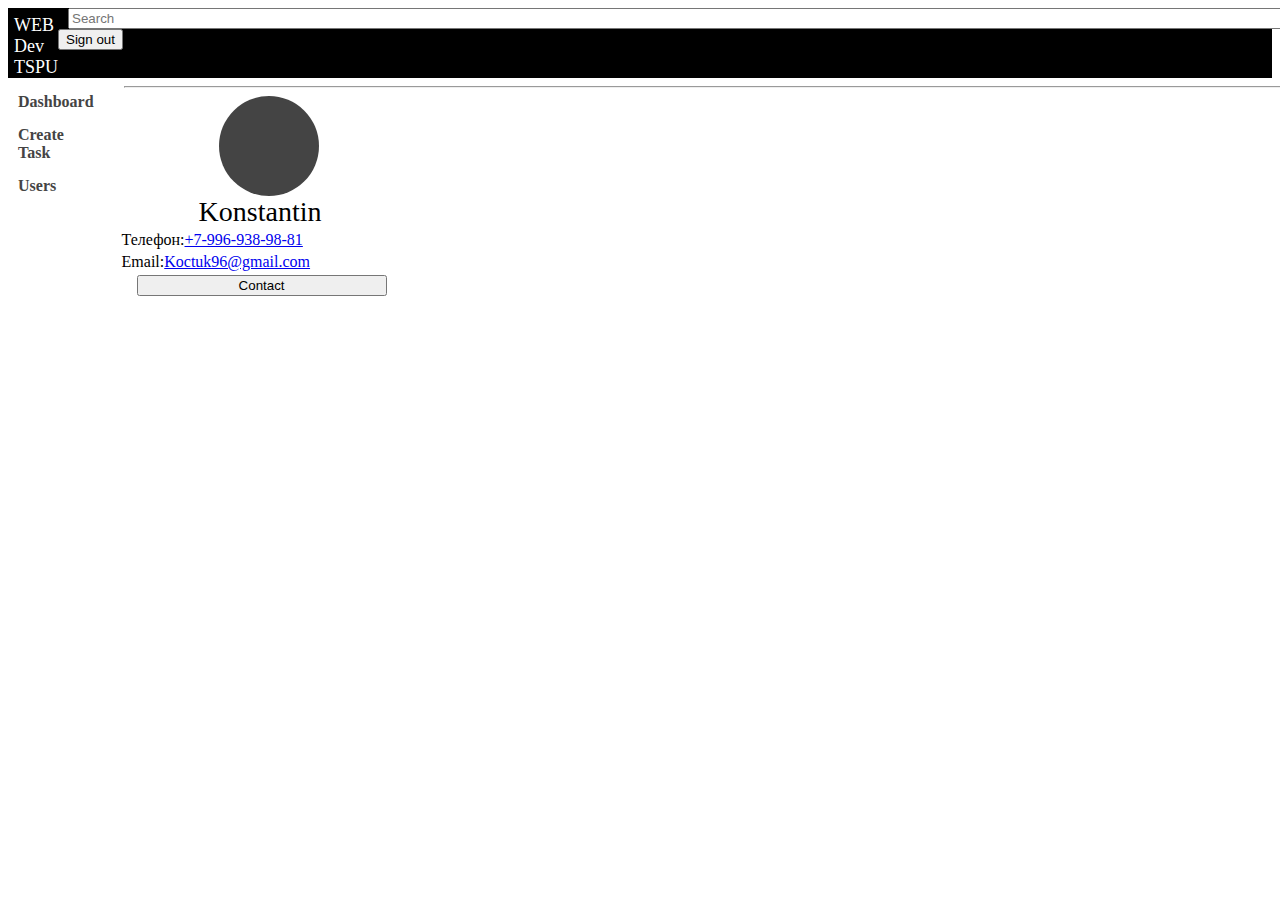
<file: profile.html>
<!DOCTYPE html>
<html>
<head>
	<meta charset="utf-8">
	<title>User: Konstantin</title>
	<link href="https://cdn.jsdelivr.net/npm/bootstrap@5.0.1/dist/css/bootstrap.min.css" rel="stylesheet" integrity="sha384-+0n0xVW2eSR5OomGNYDnhzAbDsOXxcvSN1TPprVMTNDbiYZCxYbOOl7+AMvyTG2x" crossorigin="anonymous">
	<link rel="stylesheet" type="text/css" href="main.css">
</head>
<body>
<div class="raw" style="display: flex; background: black;">
	<div class="col-2" style="margin-top:7px; margin-left:6px">
		<span style="color: white; font-size: 18px;"> WEB Dev TSPU </span>
	</div>

	<div class="col-10">
		<div class="block">
			<form action="" class="d-flex";>
				<input type="search" placeholder="Search" class="form-control" style="width: 1500px; margin-left:10px ; ">
				<button class="btn btn-dark">Sign out</button>
			</form>
		</div>
	</div>
</div>
</div>

<div class="raw" style="display:flex;">
	<div class="col-2">
		<div class="point"><a href="main.html" id="Dash">Dashboard</a></div>
		<div class="point"><a href="Task.html" id="Task">Create Task</a></div>
		<div class="point"><a href="Users.html" id="Users">Users</a></div>
	</div>


	<div class="col-3">

	<hr class="divide">

		<div style="margin-left:25px">
			<div id="circle"></div>
			<div><span style="font-size: 28px; margin-left: 80px; font-family: Comic Sans MS, Comic Sans;">Konstantin</span></div>
			<div>
				<table class="table table-bordered" style="width:300px">
					<tbody>
    					<tr>
    			  			<td>Телефон:<a href="#">+7-996-938-98-81</a></td>
    			  		</tr>

    			  		<tr>
    			  			<td>Email:<a href="#">Koctuk96@gmail.com</a></td>
    			  		</tr>

    			  		<tr>
    			  			<td><button type="button" class="btn btn-outline-success btn-sm" style="width:250px; margin-left:15px;">Contact</button></td>
    			  		</tr>
    			  	</tbody>
    			</table>	
			</div>
			



		</div>

	</div>	


	<div class="col-7">
		<p style="margin-top:30px; font-weight: 700;">About me</p>
		<p style="width:600px">
		Dori me
		Interimo, adapare
		Dori me
		Ameno Ameno
	</div>	


</div>





</body>
</html>
</file>
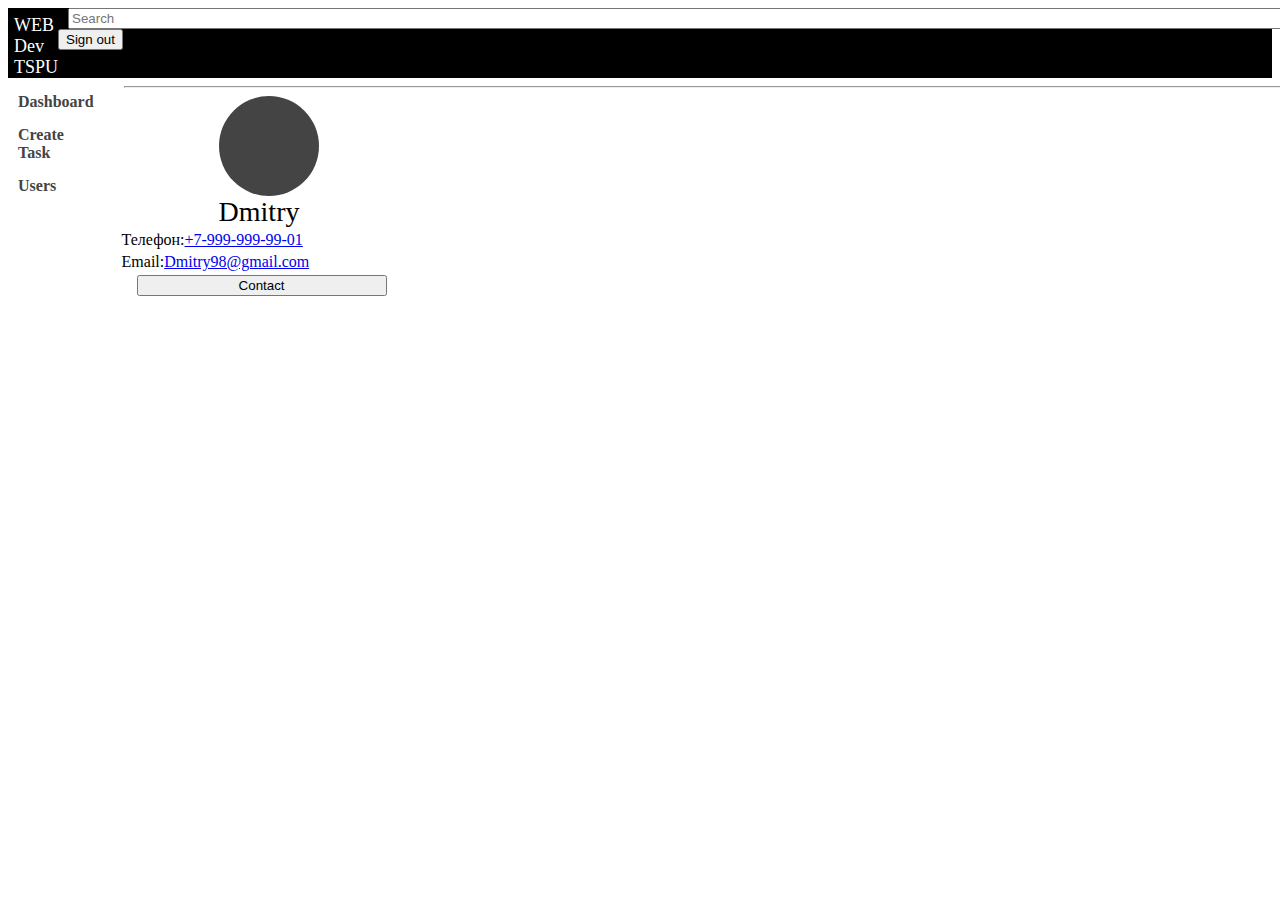
<file: profile1.html>
<!DOCTYPE html>
<html>
<head>
	<meta charset="utf-8">
	<title>User: Dmitry</title>
	<link href="https://cdn.jsdelivr.net/npm/bootstrap@5.0.1/dist/css/bootstrap.min.css" rel="stylesheet" integrity="sha384-+0n0xVW2eSR5OomGNYDnhzAbDsOXxcvSN1TPprVMTNDbiYZCxYbOOl7+AMvyTG2x" crossorigin="anonymous">
	<link rel="stylesheet" type="text/css" href="main.css">
</head>
<body>
<div class="raw" style="display: flex; background: black;">
	<div class="col-2" style="margin-top:7px; margin-left:6px">
		<span style="color: white; font-size: 18px;"> WEB Dev TSPU </span>
	</div>

	<div class="col-10">
		<div class="block">
			<form action="" class="d-flex";>
				<input type="search" placeholder="Search" class="form-control" style="width: 1500px; margin-left:10px ; ">
				<button class="btn btn-dark">Sign out</button>
			</form>
		</div>
	</div>
</div>
</div>

<div class="raw" style="display:flex;">
	<div class="col-2">
		<div class="point"><a href="main.html" id="Dash">Dashboard</a></div>
		<div class="point"><a href="Task.html" id="Task">Create Task</a></div>
		<div class="point"><a href="Users.html" id="Users">Users</a></div>
	</div>


	<div class="col-3">

	<hr class="divide">

		<div style="margin-left:25px">
			<div id="circle"></div>
			<div><span style="font-size: 28px; margin-left: 100px; font-family: Comic Sans MS, Comic Sans;">Dmitry</span></div>
			<div>
				<table class="table table-bordered" style="width:300px">
					<tbody>
    					<tr>
    			  			<td>Телефон:<a href="#">+7-999-999-99-01</a></td>
    			  		</tr>

    			  		<tr>
    			  			<td>Email:<a href="#">Dmitry98@gmail.com</a></td>
    			  		</tr>

    			  		<tr>
    			  			<td><button type="button" class="btn btn-outline-success btn-sm" style="width:250px; margin-left:15px;">Contact</button></td>
    			  		</tr>
    			  	</tbody>
    			</table>	
			</div>
			



		</div>

	</div>	


	<div class="col-7">
		<p style="margin-top:30px; font-weight: 700;">About me</p>
		<p style="width:600px">
		Latire
		Latiremo
		Dori me
		Ameno
	</div>	


</div>





</body>
</html>
</file>
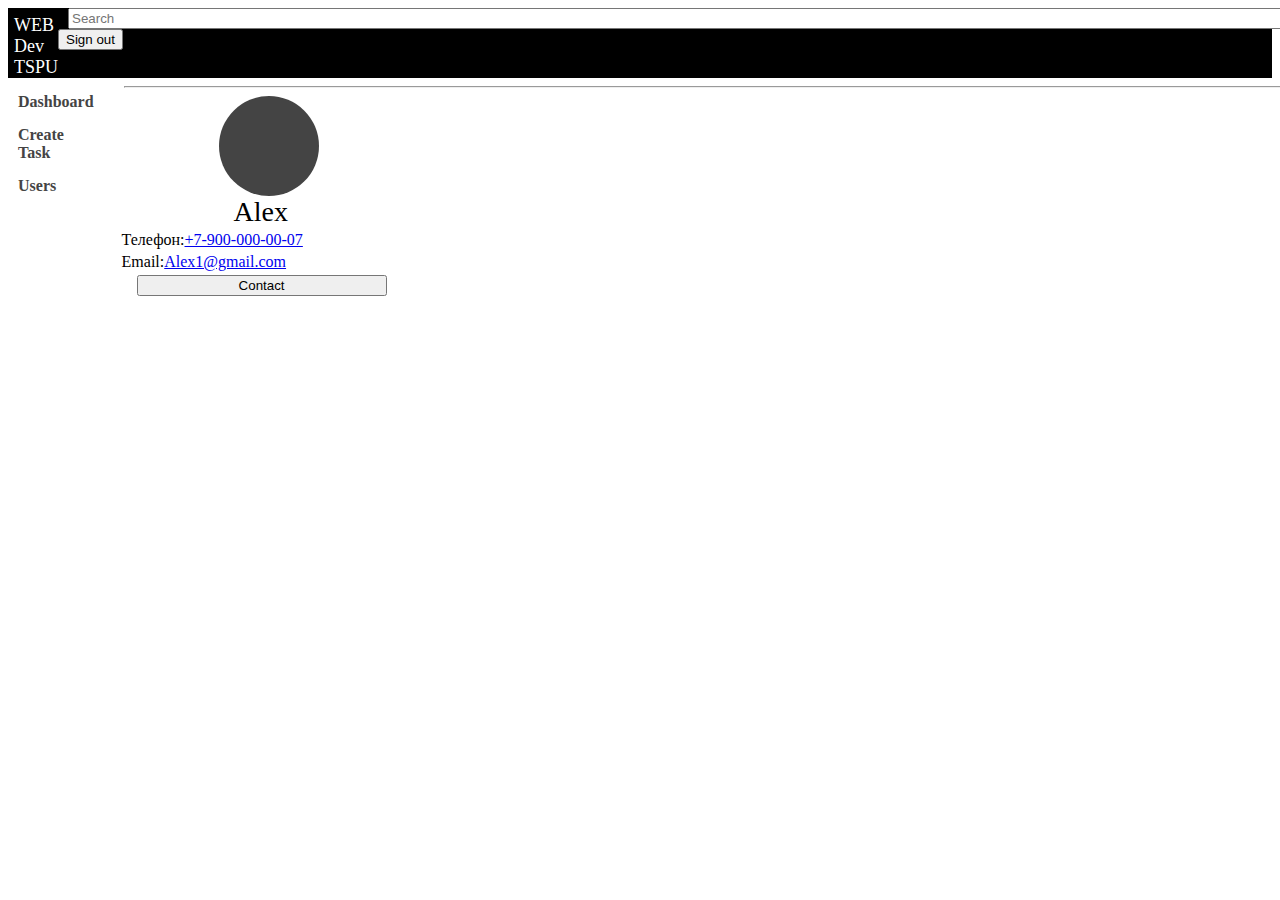
<file: profile2.html>
<!DOCTYPE html>
<html>
<head>
	<meta charset="utf-8">
	<title>User: Alex</title>
	<link href="https://cdn.jsdelivr.net/npm/bootstrap@5.0.1/dist/css/bootstrap.min.css" rel="stylesheet" integrity="sha384-+0n0xVW2eSR5OomGNYDnhzAbDsOXxcvSN1TPprVMTNDbiYZCxYbOOl7+AMvyTG2x" crossorigin="anonymous">
	<link rel="stylesheet" type="text/css" href="main.css">
</head>
<body>
<div class="raw" style="display: flex; background: black;">
	<div class="col-2" style="margin-top:7px; margin-left:6px">
		<span style="color: white; font-size: 18px;"> WEB Dev TSPU </span>
	</div>

	<div class="col-10">
		<div class="block">
			<form action="" class="d-flex";>
				<input type="search" placeholder="Search" class="form-control" style="width: 1500px; margin-left:10px ; ">
				<button class="btn btn-dark">Sign out</button>
			</form>
		</div>
	</div>
</div>
</div>

<div class="raw" style="display:flex;">
	<div class="col-2">
		<div class="point"><a href="main.html" id="Dash">Dashboard</a></div>
		<div class="point"><a href="Task.html" id="Task">Create Task</a></div>
		<div class="point"><a href="Users.html" id="Users">Users</a></div>
	</div>


	<div class="col-3">

	<hr class="divide">

		<div style="margin-left:25px">
			<div id="circle"></div>
			<div><span style="font-size: 28px; margin-left: 115px; font-family: Comic Sans MS, Comic Sans;">Alex</span></div>
			<div>
				<table class="table table-bordered" style="width:300px">
					<tbody>
    					<tr>
    			  			<td>Телефон:<a href="#">+7-900-000-00-07</a></td>
    			  		</tr>

    			  		<tr>
    			  			<td>Email:<a href="#">Alex1@gmail.com</a></td>
    			  		</tr>

    			  		<tr>
    			  			<td><button type="button" class="btn btn-outline-success btn-sm" style="width:250px; margin-left:15px;">Contact</button></td>
    			  		</tr>
    			  	</tbody>
    			</table>	
			</div>
			



		</div>

	</div>	


	<div class="col-7">
		<p style="margin-top:30px; font-weight: 700;">About me</p>
		<p style="width:600px">
		Omenare imperavi ameno
		Dimere, dimere matiro
		Matiremo
		Ameno
	</div>	


</div>





</body>
</html>
</file>
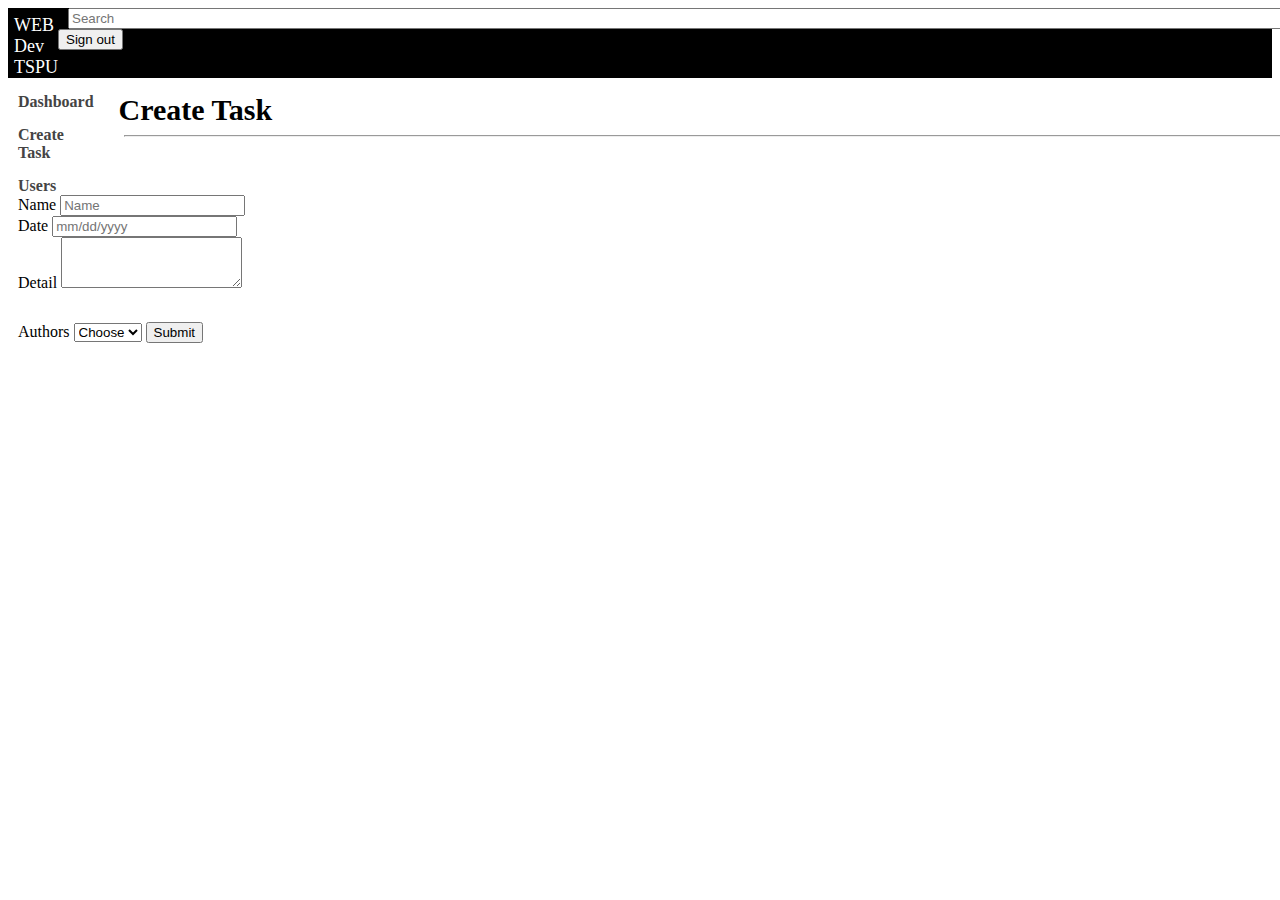
<file: Task.html>
<!DOCTYPE html>
<html>
<head>
	<meta charset="utf-8">
	<title>Create Task</title>
	<link href="https://cdn.jsdelivr.net/npm/bootstrap@5.0.1/dist/css/bootstrap.min.css" rel="stylesheet" integrity="sha384-+0n0xVW2eSR5OomGNYDnhzAbDsOXxcvSN1TPprVMTNDbiYZCxYbOOl7+AMvyTG2x" crossorigin="anonymous">
	<link rel="stylesheet" type="text/css" href="main.css">
</head>

<body>

<div class="raw" style="display: flex; background: black;">
	<div class="col-2" style="margin-top:7px; margin-left:6px">
		<span style="color: white; font-size: 18px;"> WEB Dev TSPU </span>
	</div>

	<div class="col-10">
		<div class="block">
			<form action="" class="d-flex";>
				<input type="search" placeholder="Search" class="form-control" style="width: 1500px; margin-left:10px ; ">
				<button class="btn btn-dark">Sign out</button>
			</form>
		</div>
	</div>
</div>
</div>

<div class="raw" style="display:flex;">
	<div class="col-2">
		<div class="point"><a href="main.html" id="Dash">Dashboard</a></div>
		<div class="point"><a href="Task.html" id="Task">Create Task</a></div>
		<div class="point"><a href="Users.html" id="Users">Users</a></div>
	</div>


	<div class="col-10">
		<div style="display: flex;">	
			<div style="margin-top:15px"><span class="headline">Create Task</span></div>
		</div>
	<hr class="divide">
	</div>	

</div>	

<div class="raw" style="display:flex;">
	<div class="col-2"></div>	

	<div class="col-10" style="margin-left: 10px; width:1000px">
		<div class="mb-3">
  			<label for="exampleFormControlInput1" class="form-label">Name</label>
  			<input type="email" class="form-control" id="exampleFormControlInput1" placeholder="Name">
		</div>

		<div class="mb-3">
  			<label for="exampleFormControlInput1" class="form-label">Date</label>
  			<input type="email" class="form-control" id="exampleFormControlInput1" placeholder="mm/dd/yyyy">
		</div>

		<div class="mb-3">
  			<label for="exampleFormControlTextarea1" class="form-label">Detail</label>
  			<textarea class="form-control" id="exampleFormControlTextarea1" rows="3"></textarea>
		</div>

		<label for="inputState" class="form-label">Authors</label>
    		<select id="inputState" class="form-select">
    		  <option selected>Choose</option>
    		  <option>Alex</option>
    		  <option>Mary</option>
    		  <option>Ann</option>
    		  <option>Kate</option>
    		  <option>...</option>
    		</select>


    	<button type="button" class="btn btn-primary" style="margin-top:30px">Submit</button>
	</div>





</div>
</body>
</html>
</file>
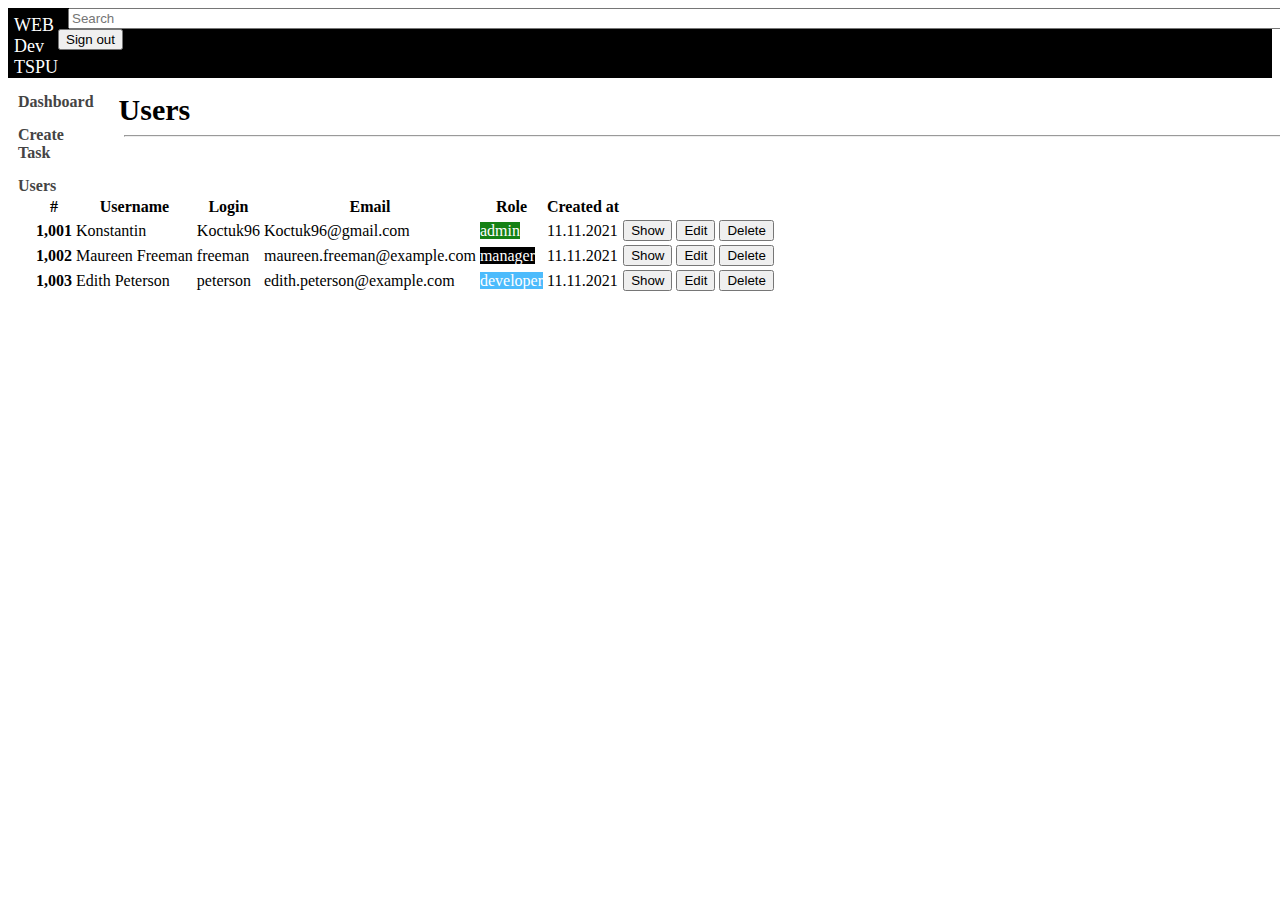
<file: Users.html>
<!DOCTYPE html>
<html>
<head>
	<meta charset="utf-8">
	<title>Users</title>
	<link href="https://cdn.jsdelivr.net/npm/bootstrap@5.0.1/dist/css/bootstrap.min.css" rel="stylesheet" integrity="sha384-+0n0xVW2eSR5OomGNYDnhzAbDsOXxcvSN1TPprVMTNDbiYZCxYbOOl7+AMvyTG2x" crossorigin="anonymous">
	<link rel="stylesheet" type="text/css" href="main.css">
</head>
<body>
<div class="raw" style="display: flex; background: black;">
	<div class="col-2" style="margin-top:7px; margin-left:6px">
		<span style="color: white; font-size: 18px;"> WEB Dev TSPU </span>
	</div>

	<div class="col-10">
		<div class="block">
			<form action="" class="d-flex";>
				<input type="search" placeholder="Search" class="form-control" style="width: 1500px; margin-left:10px ; ">
				<button class="btn btn-dark">Sign out</button>
			</form>
		</div>
	</div>
</div>
</div>

<div class="raw" style="display:flex;">
	<div class="col-2">
		<div class="point"><a href="main.html" id="Dash">Dashboard</a></div>
		<div class="point"><a href="Task.html" id="Task">Create Task</a></div>
		<div class="point"><a href="Users.html" id="Users">Users</a></div>
	</div>


	<div class="col-10">
		<div style="display: flex;">	
			<div style="margin-top:15px"><span class="headline">Users</span></div>
		</div>
	<hr class="divide">
	</div>	
</div>


<div class="raw" style="display:flex;">
	<div class="col-2"></div>

	<div class="col-10">
		<table class="table table-striped" style="margin-left:25px">
  			<thead>
    			<tr>
      				<th scope="col">#</th>
      				<th scope="col">Username</th>
      				<th scope="col">Login</th>
      				<th scope="col">Email</th>
      				<th scope="col">Role</th>
      				<th scope="col">Created at</th>
      				<th scope="col"></th>

    			</tr>
  			</thead>

  			<tbody>
    			<tr>
    			  <th scope="row">1,001</th>
    			  <td>Konstantin</td>
    			  <td>Koctuk96</td>
    			  <td>Koctuk96@gmail.com</td>
    			  <td><span style="background:rgb(21, 129, 21); color: white;"> admin </span></td>
    			  <td>11.11.2021</td>
    			  <td>
    			  	<button type="button" class="btn btn-outline-primary btn-sm">Show</button>
					<button type="button" class="btn btn-outline-info btn-sm">Edit</button>
					<button type="button" class="btn btn-outline-danger btn-sm">Delete</button>
					</td>
    			</tr>

    			<tr>
    			  <th scope="row">1,002</th>
    			  <td>Maureen Freeman</td>
    			  <td>freeman</td>
    			  <td>maureen.freeman@example.com</td>
    			  <td><span style="background:rgb(0, 0, 0); color:white;">manager</span></td>
    			  <td>11.11.2021</td>
    			  <td>
    			  	<button type="button" class="btn btn-outline-primary btn-sm">Show</button>
					<button type="button" class="btn btn-outline-info btn-sm">Edit</button>
					<button type="button" class="btn btn-outline-danger btn-sm">Delete</button>
					</td>
    			</tr>


    			<tr>
    			  <th scope="row">1,003</th>
    			  <td>Edith Peterson</td>
    			  <td>peterson</td>
    			  <td>edith.peterson@example.com</td>
    			  <td><span style="background-color:rgb(76, 187, 252); color: white;">developer</span></td>
    			  <td>11.11.2021</td>
    			  <td>
    			  	<button type="button" class="btn btn-outline-primary btn-sm">Show</button>
					<button type="button" class="btn btn-outline-info btn-sm">Edit</button>
					<button type="button" class="btn btn-outline-danger btn-sm">Delete</button>
					</td>
    			</tr>
    			

			</tbody>
		</table>
</div>




</div>
</div
</file>
<file: main.css>
.headline{
	font-size: 30px;
	margin-left:25px; 
	font-weight: 700;

}

.point{
	margin-top: 15px;
	margin-left: 10px ;
}

#Users,#Dash,#Task {
	text-decoration:none;
	color: #444;
	margin: 20px,0px,5px,15px;
	font-weight: 700;
}

.User_name {
	background: green; 
	color: white;
	

}

.divide{
	width:1700px;
	margin-left:30px
}


#circle {
      width: 100px;
      height: 100px;
      -webkit-border-radius: 50px;
      -moz-border-radius: 50px;
      border-radius: 50px;
      background: #444;
      margin-left: 100px;
    }
</file>
